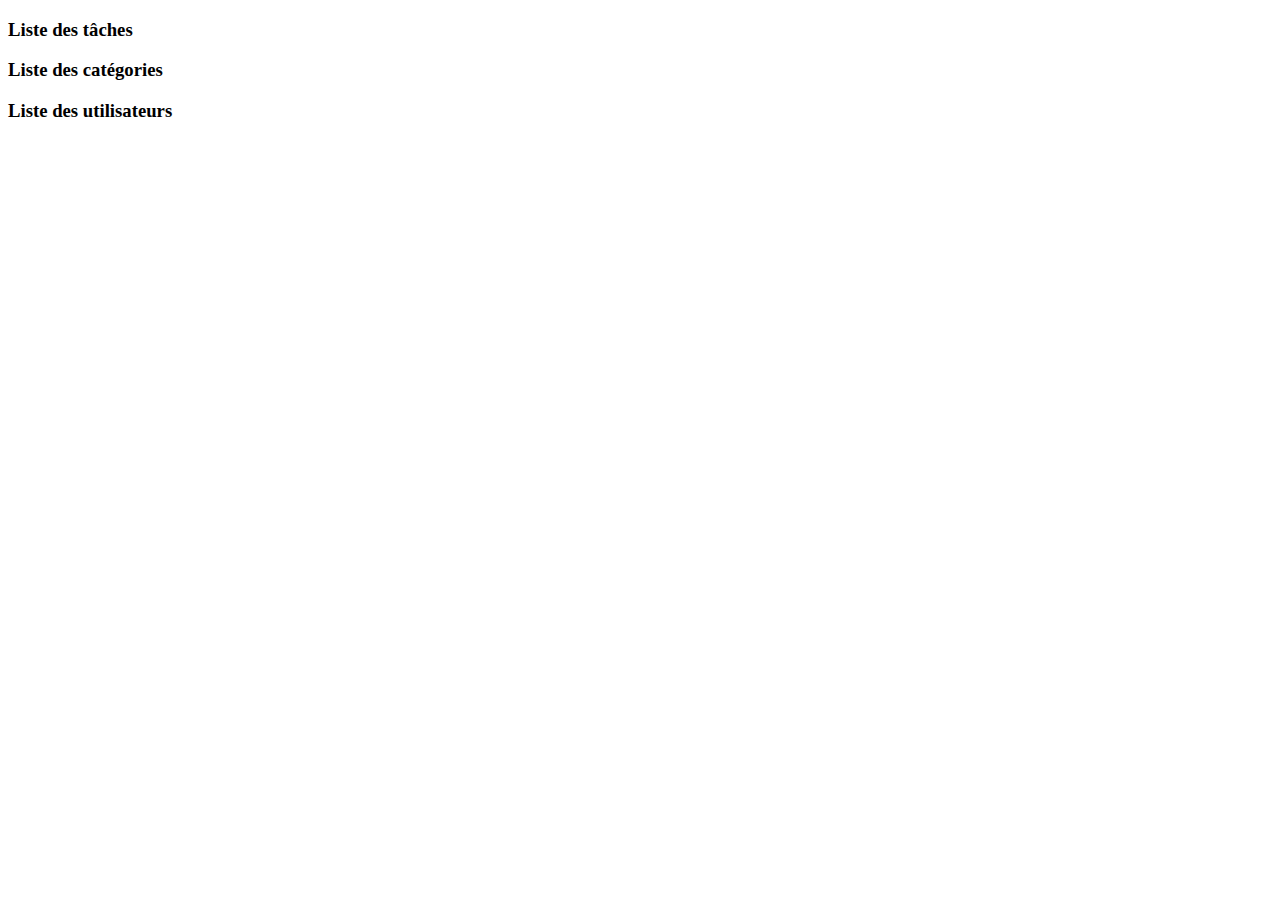
<file: Api/index.html>
<!DOCTYPE html>
<html lang="fr">
<head>
    <meta charset="UTF-8">
    <meta http-equiv="X-UA-Compatible" content="IE=edge">
    <meta name="viewport" content="width=device-width, initial-scale=1.0">
    <title>Api exo</title>
</head>
<body>
    <div>
        <h3>Liste des tâches</h3>
        <p id="listTask"></p>
    </div>
    <div>
        <h3>Liste des catégories</h3>
        <p id="listCat"></p>
    </div>
    <div>
        <h3>Liste des utilisateurs</h3>
        <p id="listUser"></p>
    </div>
</body>
<script type="text/javascript" src="main.js"></script>
</html>
</file>
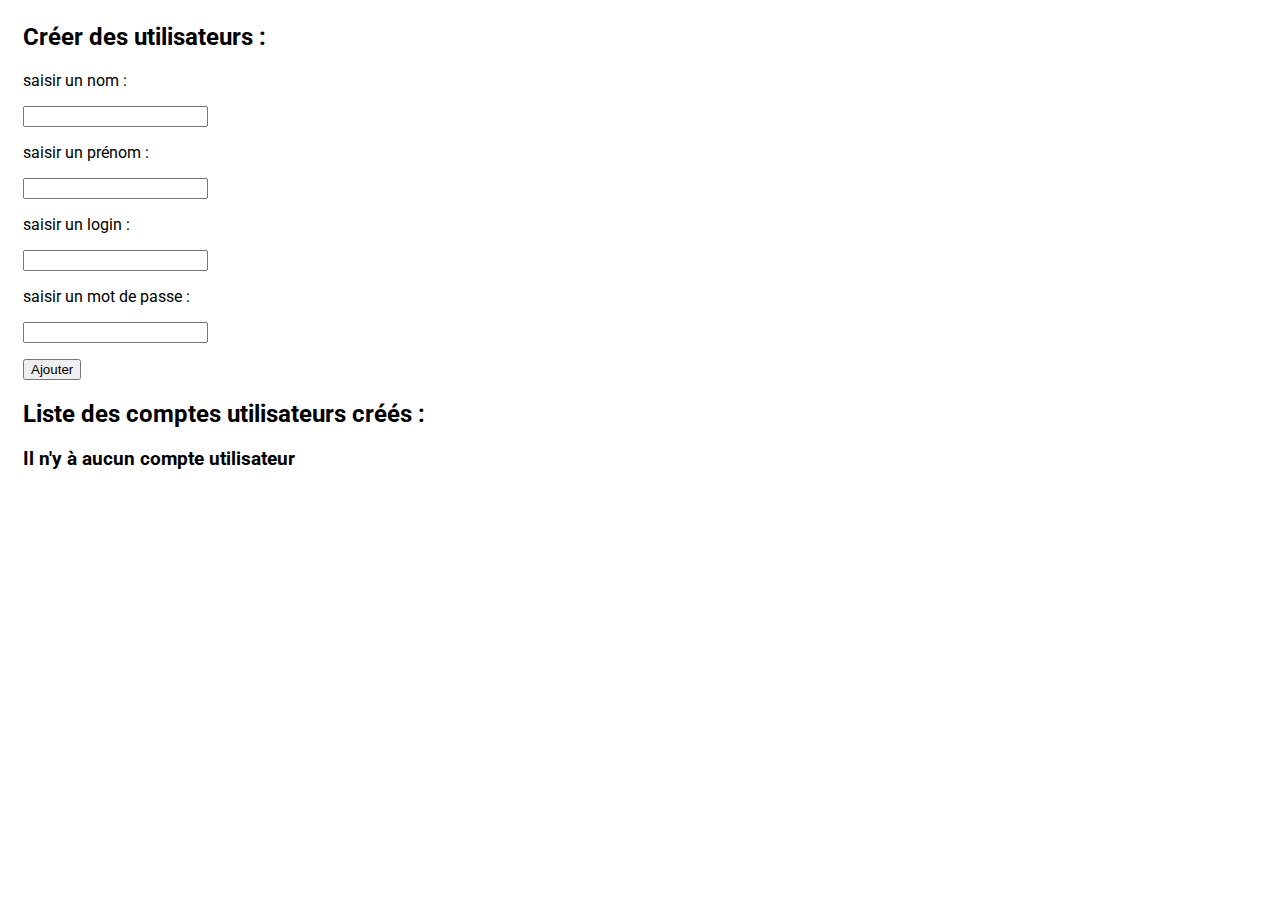
<file: exo1/index.html>
<html lang="fr">
<head>
    <meta charset="UTF-8">
    <meta http-equiv="X-UA-Compatible" content="IE=edge">
    <meta name="viewport" content="width=device-width, initial-scale=1.0">
    <title>ajouter un utilisateur</title>
    <!-- import du script js script2.js -->
    <script src="./script2.js" defer></script>
    <!-- import du style css style.css -->
    <link rel="stylesheet" href="./style.css">
    <!-- import de la police Roboto de Google -->
    <link rel="preconnect" href="https://fonts.gstatic.com">
	<link href="https://fonts.googleapis.com/css2?family=Roboto&display=swap" rel="stylesheet">
</head>
<body>
    <h2>Créer des utilisateurs :</h2>
    <form>
        <p>saisir un nom :</p>
        <p><input type="text" id="name"></p>
        <p>saisir un prénom :</p>
        <p><input type="text" id="firstName"></p>
        <p>saisir un login :</p>
        <p><input type="text" id="login"></p>
        <p>saisir un mot de passe :</p>
        <p><input type="password" id="mdp"></p>
        <p><input type="button" value="Ajouter" onclick="ajouter()"></p>
    </form>
    <h3 id ="error"></h3>
    <h2>Liste des comptes utilisateurs créés :</h2>
    <h3 id ="nbrCompte">Il n'y à aucun compte utilisateur</h3>
    <p id="resultat"></p>
    <!-- The Modal -->
    <div id="myModal" class="modal">
        <!-- Modal content -->
        <div class="modal-content">
            <span class="close">&times;</span>
            <h2>Modifier le compte utilisateur :</h2>
            <p>saisir un nom :</p>
            <p><input id="name1"></p>
            <p>saisir un prénom :</p>
            <p><input id="firstName1"></p>
            <p>saisir un login :</p>
            <p><input id="login1"></p>
            <p>saisir un mot de passe :</p>
            <p><input id="mdp1"></p>
            <p id="btUpdate"></p>
        </div>
    </div>
</body>
</html>
</file>
<file: exo1/style.css>
body{
    font-family: 'Roboto', sans-serif;
    padding-left: 15px;
    padding-top: 15px;
}
#error{
    font-style: italic;
    color: red;
}
#user{
    color:blue;
    font-weight: bold;
}
#delete, #edit{ 
    width: 18px;
    transform: translateY(3px);
}
/* style du modal */
/* The Modal (background) */
.modal {
    display: none; /* Hidden by default */
    position: fixed; /* Stay in place */
    z-index: 1; /* Sit on top */
    left: 0;
    top: 0;
    width: 100%; /* Full width */
    height: 100%; /* Full height */
    overflow: auto; /* Enable scroll if needed */
    background-color: rgb(0,0,0); /* Fallback color */
    background-color: rgba(0,0,0,0.4); /* Black w/ opacity */
}

/* Modal Content/Box */
.modal-content {
    background-color: #fefefe;
    margin: 15% auto; /* 15% from the top and centered */
    padding: 20px;
    border: 1px solid #888;
    width: 80%; /* Could be more or less, depending on screen size */
}

/* The Close Button */
.close {
    color: #aaa;
    float: right;
    font-size: 28px;
    font-weight: bold;
}

.close:hover,
.close:focus {
    color: black;
    text-decoration: none;
    cursor: pointer;
}
</file>
